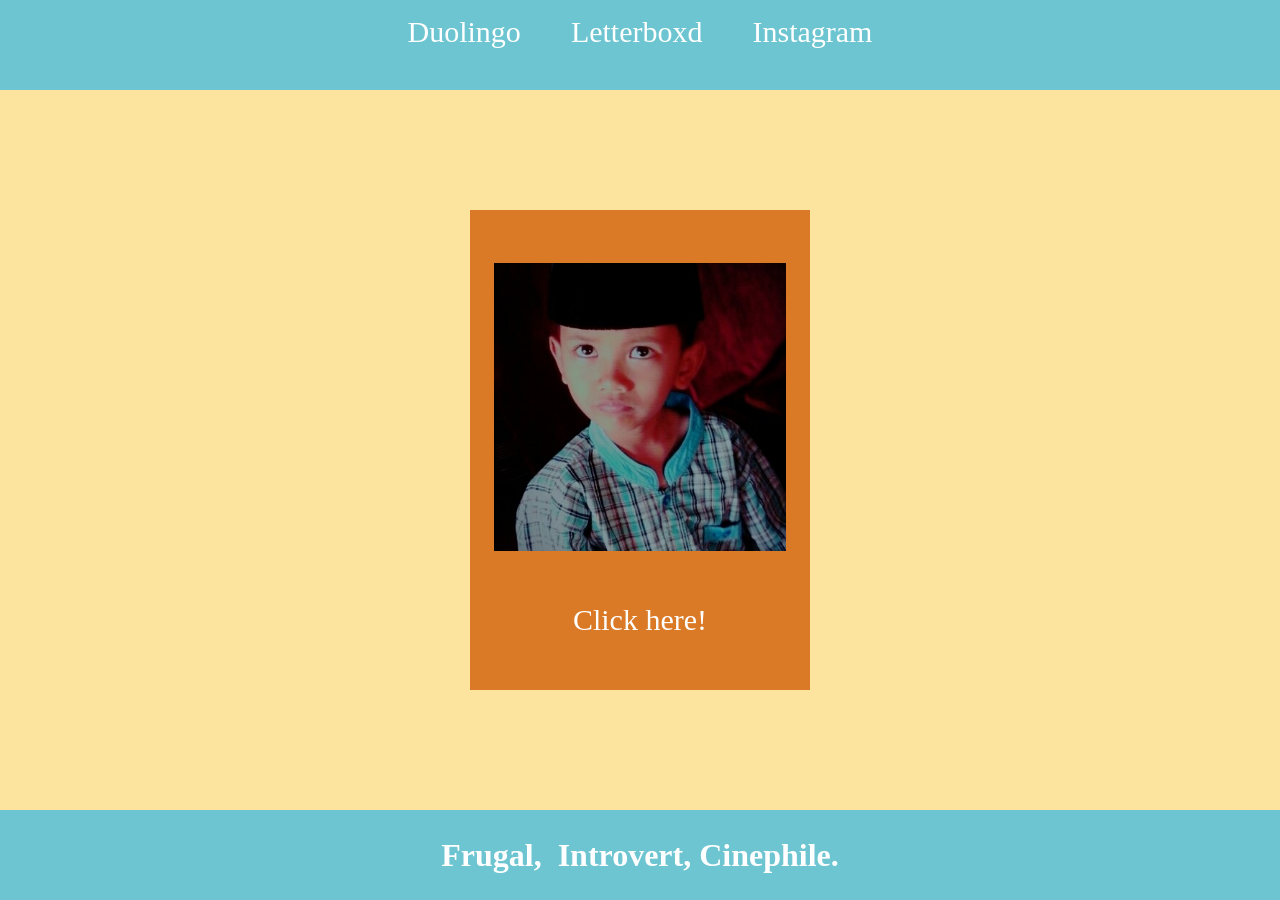
<file: index.html>
<html>
    <head>
        <title>Radika.</title>
        <link rel="stylesheet" href="style.css" />
    </head>
    <body>
      <div class="container"> 
    <!-- navigation bar -->
    <div class="container-navbar">
     <ul class="ul-navbar">
       <li class="li-navbar">
        <a href="#" class="a-navbar">Duolingo</a>
       </li>
       <li class="li-navbar">
        <a href="about.html" class="a-navbar">Letterboxd</a>
       </li>
       <li class="li-navbar">
        <a href="contact.html" class="a-navbar">Instagram</a>
       </li>
     </ul>
    </div>
    <!-- navigation bar selesai -->

    <!-- content 1 -->
    <div class="container-content">
      <a href="Screenshot (98).png" class="a-content">
        <img src="jrk.jpg" class="img-content" />
        <p>Click here!</p>
      </a>
     
    </div>
    <!-- content 1 end -->

    <!-- footer -->
    <div class="container-footer">
    <h1 class="h1-footer">Frugal,‎ ‎ Introvert,‎ ‎Cinephile.</h1>
    </div>
    <!-- footer end -->
  </div>
    </body>
</html>
</file>
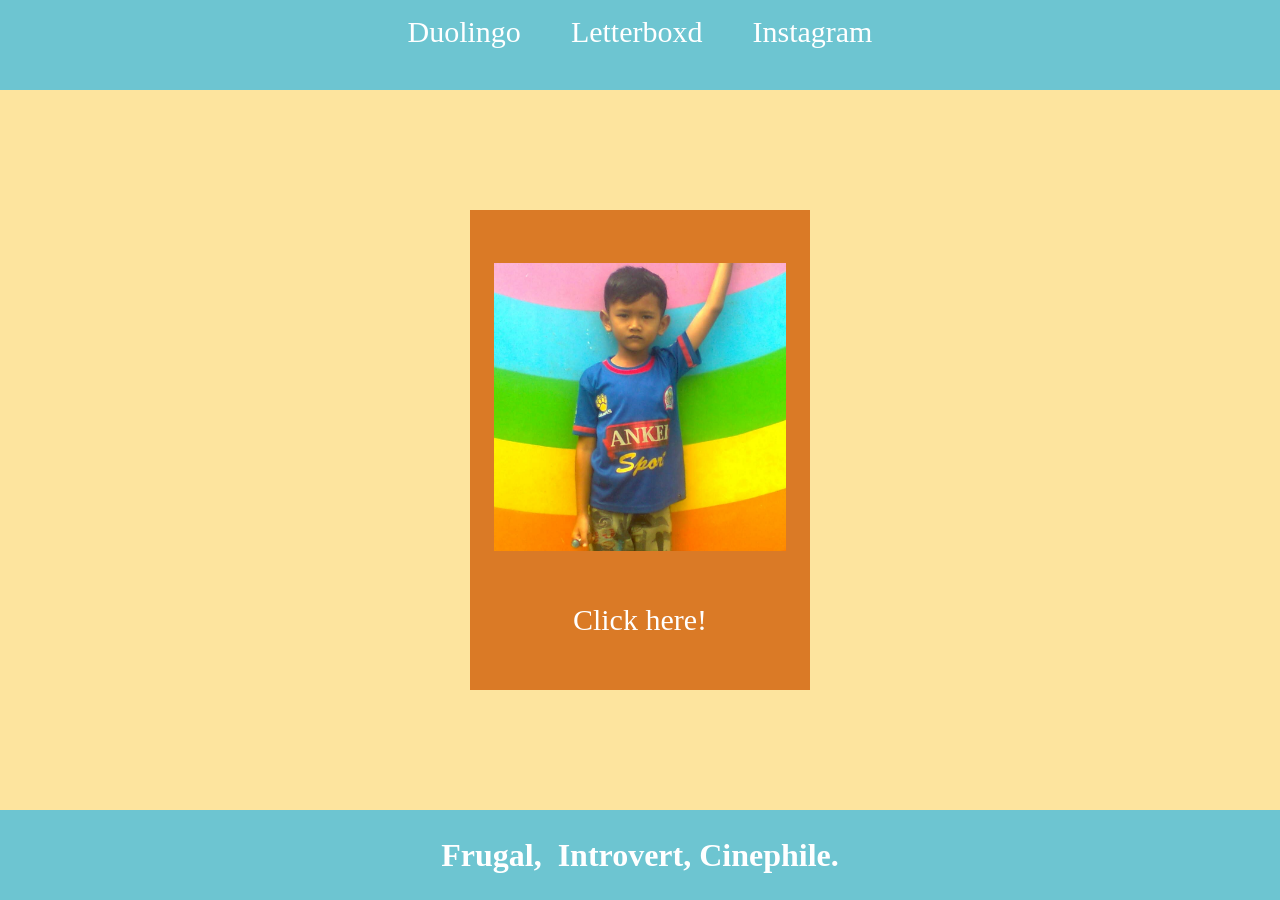
<file: about.html>
<html>
    <head>
        <title>Radika.</title>
        <link rel="stylesheet" href="style.css" />
    </head>
    <body>
        <div class="container"> 
            <!-- navigation bar -->
            <div class="container-navbar">
             <ul class="ul-navbar">
               <li class="li-navbar">
                <a href="index.html" class="a-navbar">Duolingo</a>
               </li>
               <li class="li-navbar">
                <a href="about.html" class="a-navbar">Letterboxd</a>
               </li>
               <li class="li-navbar">
                <a href="contact.html" class="a-navbar">Instagram</a>
               </li>
             </ul>
            </div>
            <!-- navigation bar selesai -->
        
            <!-- content 1 -->
            <div class="container-content">
              <a href="https://letterboxd.com/r4kogoya/" class="a-content">
                 <img src="Pra-TK.jpg" class="img-content" />
                 <p>Click here!</p>
              </a>
             
            </div>
            <!-- content 1 end -->
        
            <!-- footer -->
            <div class="container-footer">
            <h1 class="h1-footer">Frugal,‎ ‎ Introvert,‎ ‎Cinephile.</h1>
            </div>
            <!-- footer end -->
          </div>
    </body>
</html>
</file>
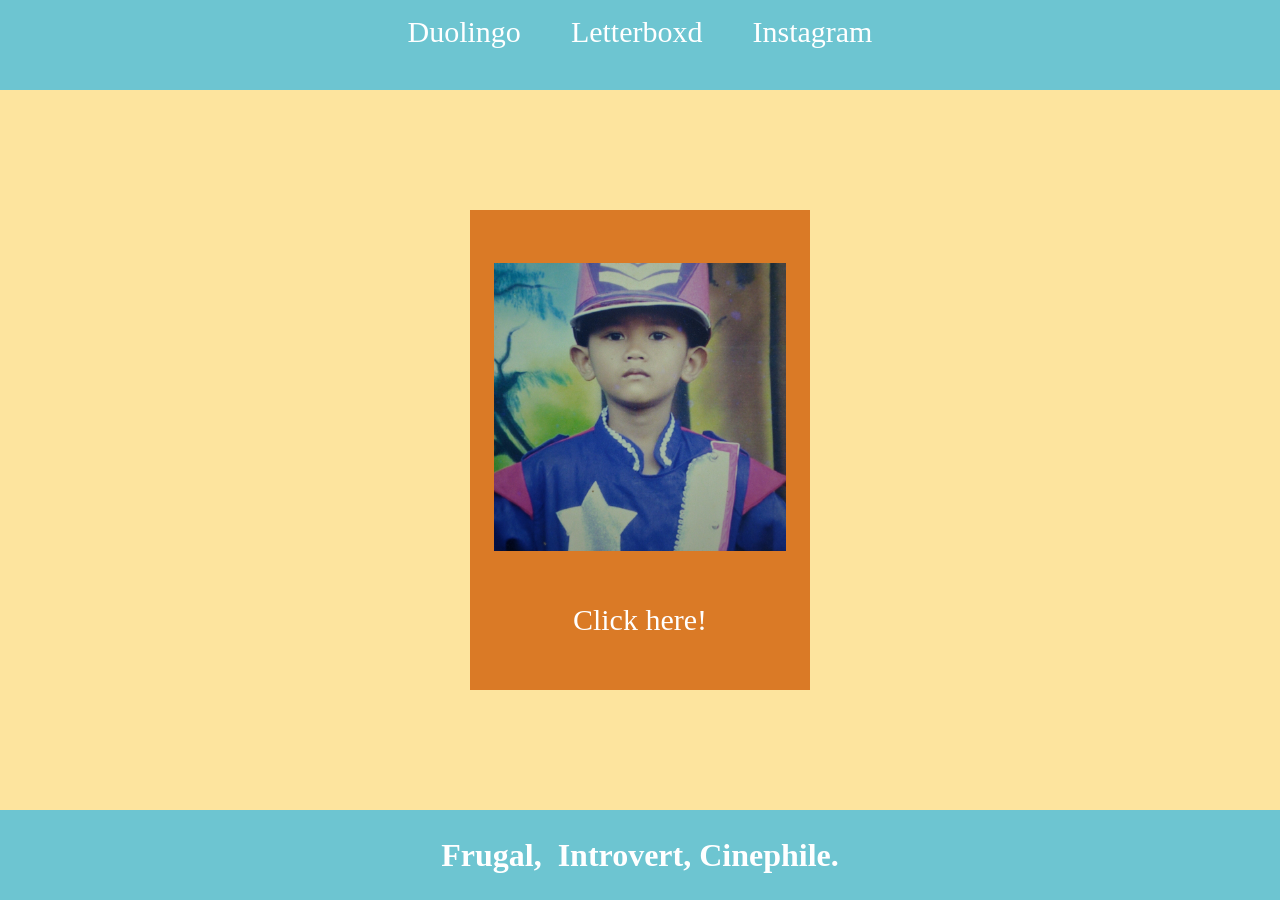
<file: contact.html>
<html>
    <head>
        <title>Radika.</title>
        <link rel="stylesheet" href="style.css" />
    </head>
    <body>
      <div class="container"> 
    <!-- navigation bar -->
    <div class="container-navbar">
     <ul class="ul-navbar">
       <li class="li-navbar">
        <a href="index.html" class="a-navbar">Duolingo</a>
       </li>
       <li class="li-navbar">
        <a yhref="about.html" class="a-navbar">Letterboxd</a>
       </li>
       <li class="li-navbar">
        <a href="contact.html" class="a-navbar">Instagram</a>
       </li>
     </ul>
    </div>
    <!-- navigation bar selesai -->

    <!-- content 1 -->
    <div class="container-content">
        <a href="https://www.instagram.com/radikaaa.jpg/" class="a-content">
           <img src="TKB.jpg" class="img-content" />
           <p>Click here!</p>
        </a>

    </div>
    <!-- content 1 end -->

    <!-- footer -->
    <div class="container-footer">
    <h1 class="h1-footer">Frugal,‎ ‎ Introvert,‎ ‎Cinephile.</h1>
    </div>
    <!-- footer end -->
  </div>
    </body>
</html>
</file>
<file: style.css>
*, 
html {
  margin: 0;
  padding: 0;
}

.container {}

.container-navbar {
  background-color: #6DC5D1;
  width: 100%;
  height: 10vh;
}

.ul-navbar {
  display: flex;
  height: 63px;
  justify-content: center;
  align-items: center;
}
 
.li-navbar {
  list-style-type: none;
  padding: 20px;
  margin: 5px;
  color: white;
  font-size: 30px
}

.li-navbar:hover{
  background-color: #FEB941;
  transition: .4s ease-in-out;
  border-radius: 5px;
}

.a-navbar {
  color: white;
  text-decoration: none;
  font-weight: 10px;
}

.container-content {
  background-color: #FDE49E;
  display: flex;
  justify-content: center;
  align-items: center;
  height: 80vh; 
}

.a-content {
  background-color: #da7a26;
  color: rgb(255, 255, 255);
  text-decoration: none;
  font-size: 30px;
  width: 340px;
  height: 480px;
  display: flex;
  flex-direction: column;
  justify-content: space-evenly;
  align-items: center;
  box-shadow: 0px 0px 0px 0px rgba(0,0,0,0.75);
  -webkit-box-shadow: 0px 0px 0px 0px rgba(0,0,0,0.75);
  -moz-box-shadow: 0px 0px 0px 0px rgba(0,0,0,0.75);
}

.img-content {
  width: 86%;
  height: 60%;
}

.container-footer {
  height: 10vh;
  background-color: #6DC5D1;
  display: flex;
  justify-content: center;
  align-items: center;
}

.h1-footer {
  font-size: 32px;
  color: white;
}
</file>
